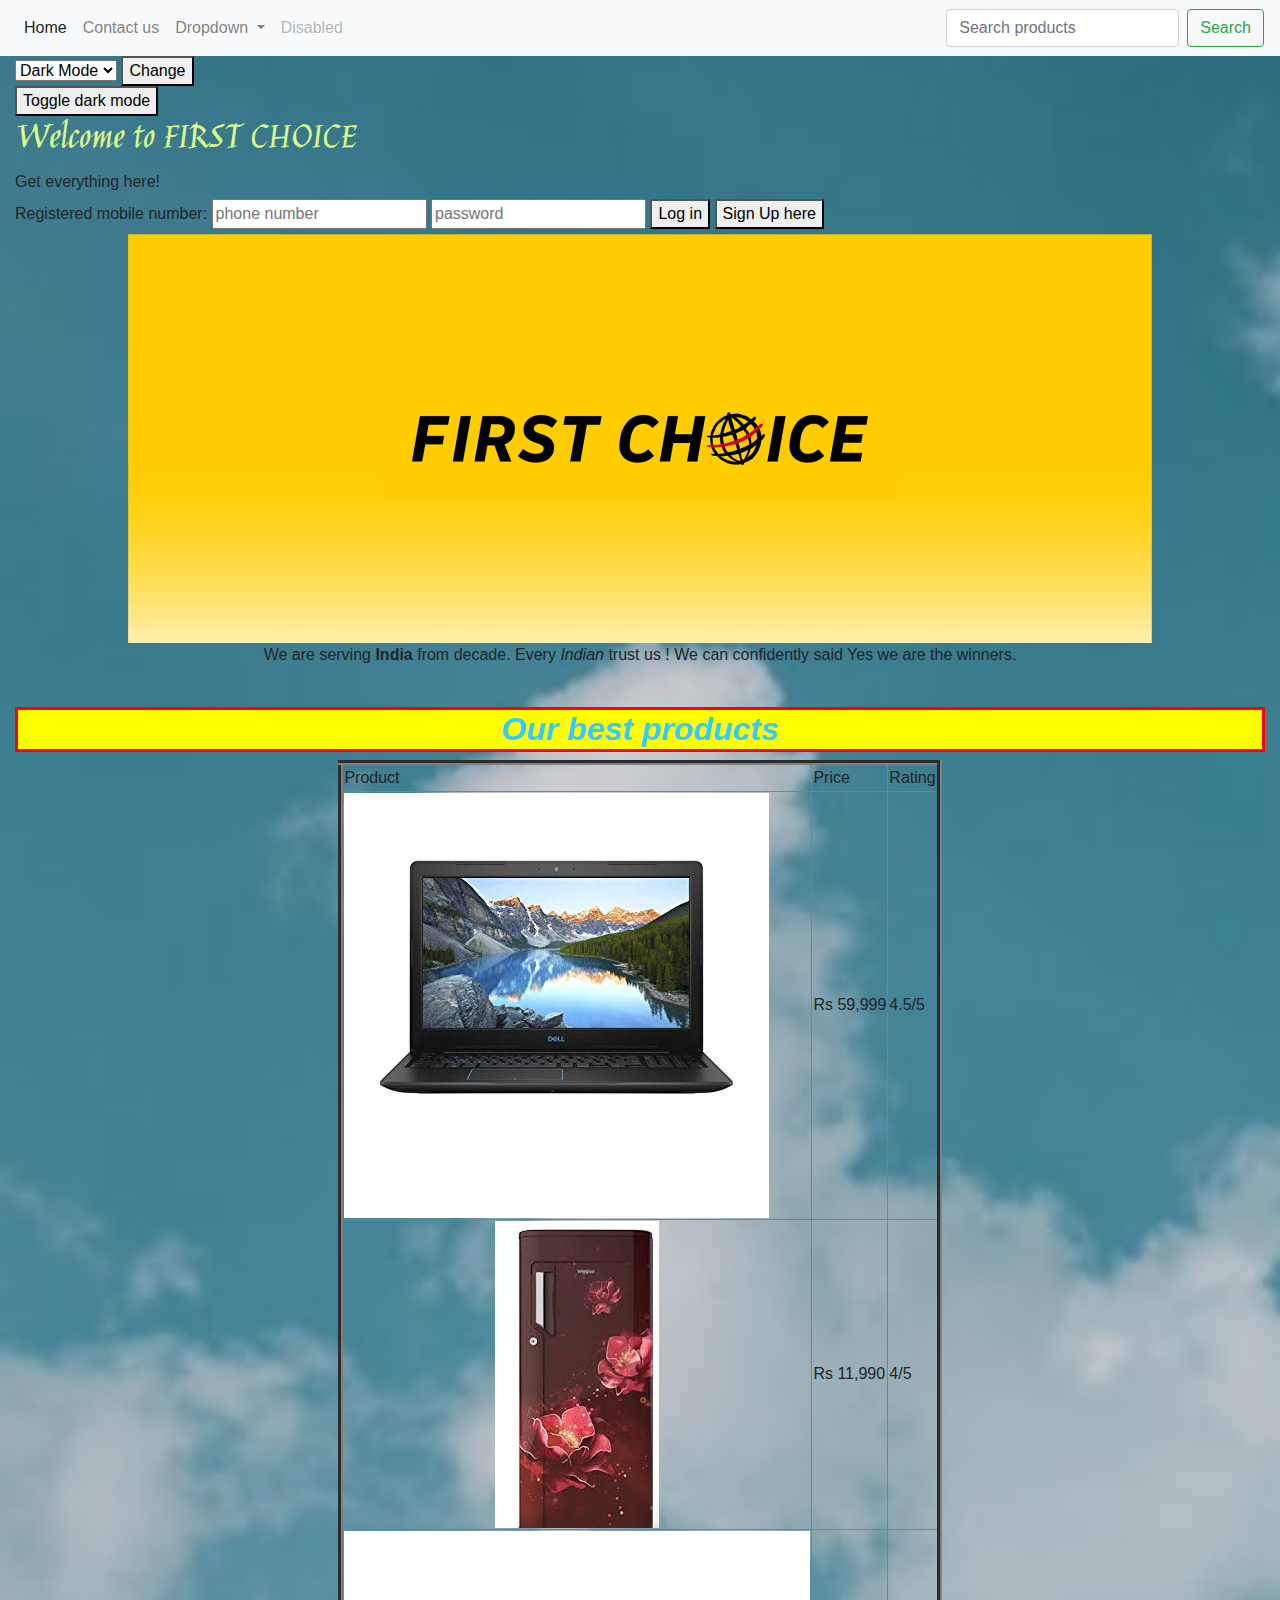
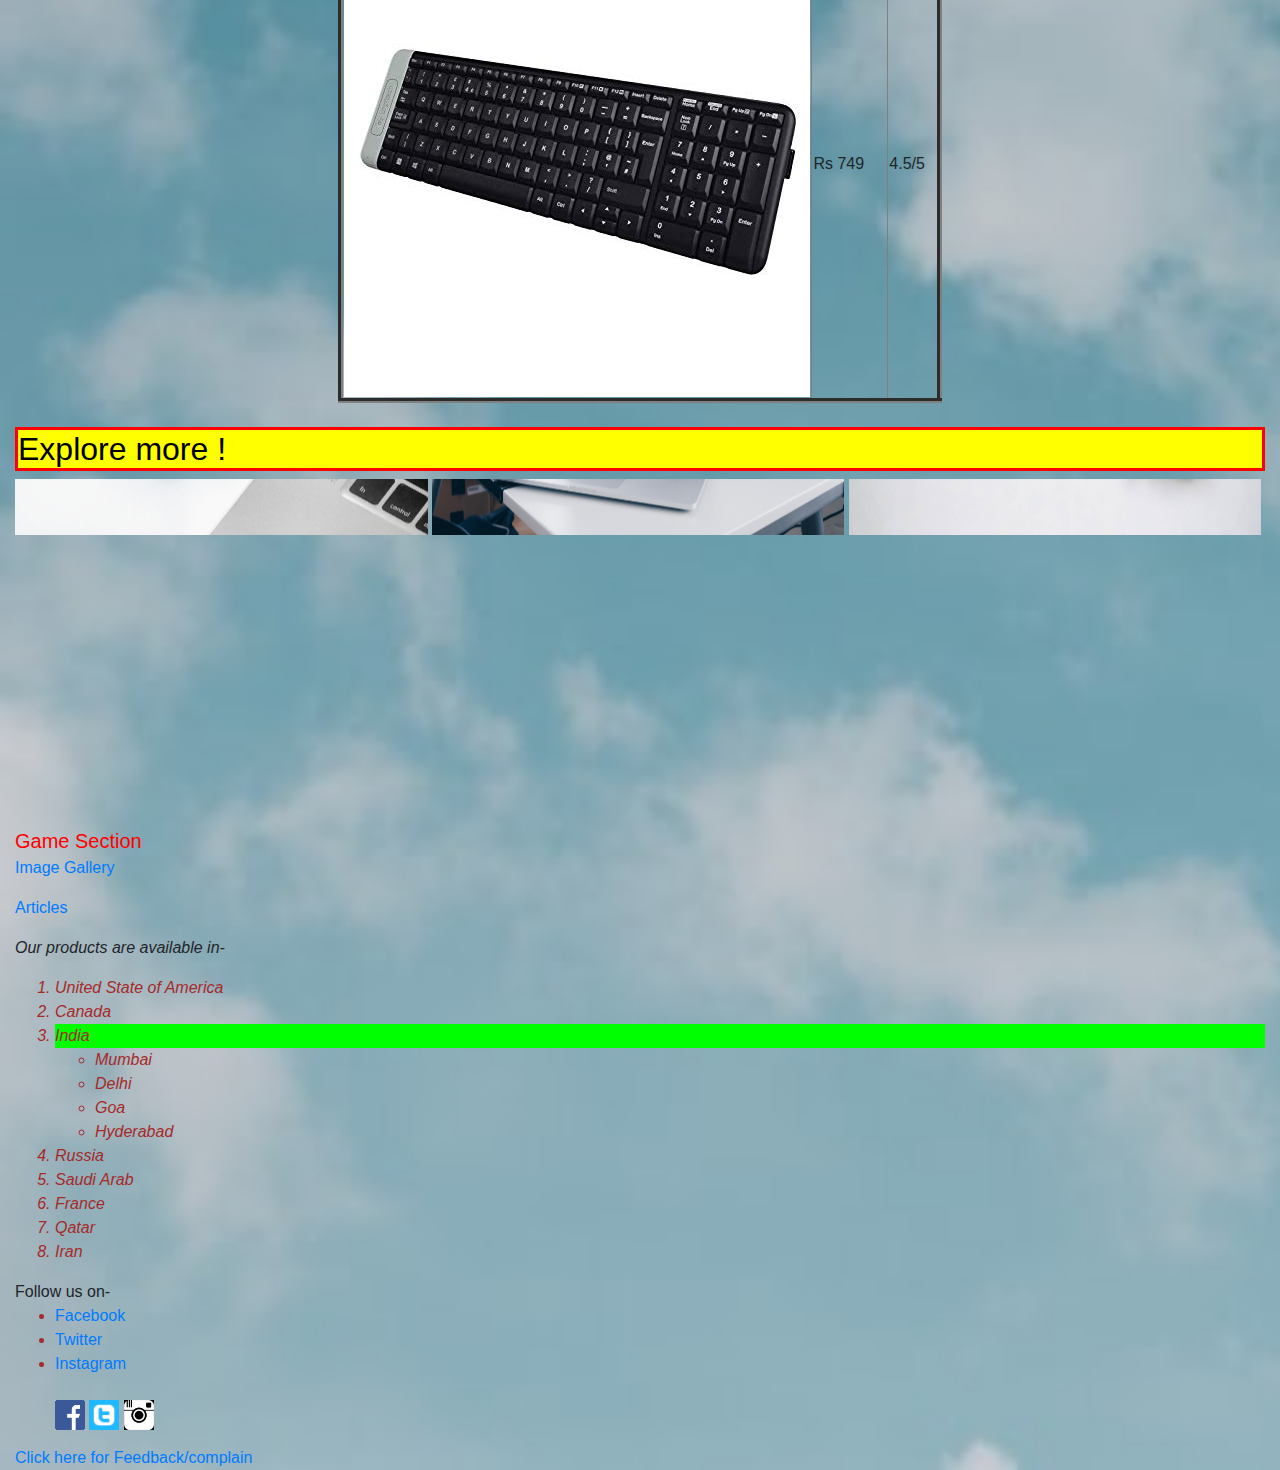
<file: index.html>
<!DOCTYPE html> <!-- hollw assign newest html  -->
<html>
<head>
	<title>First Choice</title> <!-- top of the page ie title bar  -->

	            <!-- using css here ... writing here will effect in whole page -->
	            <!-- we can write css in html file as well as in different file but we will connect them -->
	            <style type="text/css">
	            	/*	selector {
							property : value;
	            	} */
	            	li {
	            		color: brown;
	            	}
	            	
	            </style>
	            <link rel="stylesheet" type="text/css" href="bootstrap.css">
	            <link rel="stylesheet" type="text/css" href="MBA_Project_Page_2(feedback)_2020.css">

	               					<!-- ................GOOGLE FONT -->
	            <link href="https://fonts.googleapis.com/css?family=Jim+Nightshade&display=swap" rel="stylesheet">
	            <!-- go to google font pick up ... attack link here ... edit/add font-familt: Jim Nightshade in css -->

	           <!--  dark mode  -->
<style >
.dark-mode {
  background: #071623 ;
color: #BADDEB;  
}
</style>
				<!-- ..................... blink css code -->
<style type="text/css">
	.blink {
      animation: blinker 0.6s linear infinite;
      color: red;
      font-size: 20px;
      /*font-weight: bold;*/
      /*font-family: sans-serif;*/
      }
       @keyframes blinker {  
      50% { opacity: 0; }
      }
</style>
</head>
<body>

					<!-- .................................................navbar using bootstrap -->

<nav class="navbar navbar-expand-lg navbar-light bg-light">
 
  <button class="navbar-toggler" type="button" data-toggle="collapse" data-target="#navbarSupportedContent" aria-controls="navbarSupportedContent" aria-expanded="false" aria-label="Toggle navigation">
    <span class="navbar-toggler-icon"></span>
  </button>

  <div class="collapse navbar-collapse" id="navbarSupportedContent">
    <ul class="navbar-nav mr-auto">
      <li class="nav-item active">
        <a class="nav-link" href="#">Home <span class="sr-only">(current)</span></a>
      </li>
      <li class="nav-item">
        <a class="nav-link" href="#">Contact us</a>
      </li>
      <li class="nav-item dropdown">
        <a class="nav-link dropdown-toggle" href="#" id="navbarDropdown" role="button" data-toggle="dropdown" aria-haspopup="true" aria-expanded="false">
          Dropdown
        </a>
        <div class="dropdown-menu" aria-labelledby="navbarDropdown">
          <a class="dropdown-item" href="#">Action</a>
          <a class="dropdown-item" href="#">Another action</a>
          <div class="dropdown-divider"></div>
          <a class="dropdown-item" href="#">Something else here</a>
        </div>
      </li>
      <li class="nav-item">
        <a class="nav-link disabled" href="#" tabindex="-1" aria-disabled="true">Disabled</a>
      </li>
    </ul>
    <form class="form-inline my-2 my-lg-0">
      <input class="form-control mr-sm-2" type="search" placeholder="Search products" aria-label="Search">
      <button class="btn btn-outline-success my-2 my-sm-0" type="submit">Search</button>
    </form>
  </div>
</nav>



					<!-- ... container -->

<div class="container-fluid">	

								<!-- ............................dark mode light mode code -->
	<form>
		<select name="Dark/Light" > <!-- make a form for selection of options -->
			<option value="change1">Dark Mode</option>
			<option value="change2">Light Mode</option>
		</select>
		<button>Change</button>
		
		
	</form>

<!-- 						.............dark mode button and javascrip code -->
<button onclick="myFunction()">Toggle dark mode</button>
	<script>
function myFunction() {
   var element = document.body;
   element.classList.toggle("dark-mode");
}
</script>


	<h1 style="color : #DDFF88; ">Welcome to FIRST CHOICE</h1> <!-- h1 h2 h3 .. h6 are height/size -->   <!-- style="color : red;  is css -->
	<h6>Get everything here!</h6>

				<!-- ..........................................	Log in | sign up coding -->
	<form action="MBA_Project_Page_1_2020.html	"> <!-- we will redirect to this page by action .. sending data to this page -->
		<label for="username">Registered mobile number: </label> <!-- label name to username id -->
		<input id="username" name="usernameValue" type="number" placeholder="phone number" required> <!-- id for label, type- email , number, text . required is necessary -->
		<input type="password" placeholder="password" required>	<!--  password for password entering -->
		<button>Log in</button> <!-- buttons -->
		<button>Sign Up here</button>
	</form>


						<!-- .......................first choice logo code -->
	<center>
		<a href="index.html" > <img src="firstchoicelogo1.png" ></a> <!-- a href proivde url/link and img src provide image  -->  
	</center>

	<center>
	<p>We are serving <strong>India</strong> from decade. Every <i>Indian </i>trust us ! We can confidently said Yes we are the winners.</p>	<!-- <P> breaks the line to next line. strong or <b> makes the word bold. i or  <em> makes italic -->
	</center>


										<!-- .............................................best product table section -->
	<br> <center>
	<table border="5">
		<h2><b><i>Our best products</i></b></h2>
		<thead>
			<tr>
				<td>Product</td>
				<td>Price</td>
				<td>Rating</td>
			</tr>
		</thead>
		<tbody>
			<tr>
				<td>  <a href="https://www.amazon.in/Gaming-G3-3579-i5-8300H-Windows-Graphics/dp/B07XZFYQ18/ref=sr_1_1_sspa?keywords=laptop&qid=1580210607&smid=A14CZOWI0VEHLG&sr=8-1-spons&psc=1&spLa=[base64]"><img src="product1.png"> </a> </td>
				<td>Rs 59,999</td>
				<td>4.5/5</td>
			</tr>
			<tr>
				 <td> <a href="https://www.amazon.in/Whirlpool-WDE-205-CLS-Plus/dp/B0751P1GGW/ref=sr_1_2_sspa?keywords=fridge&qid=1580214519&sr=8-2-spons&psc=1&spLa=[base64]"> <center> <img src="product2fridge.png"> </center> </a>	 </td>
				<td>Rs 11,990</td> 
				<td>4/5</td>
			</tr>
			<tr>
				<td> <a href="https://amazon.in/Logitech-K230-Wireless-Keyboard/dp/B01267B9CW/ref=sxin_0_ac_d_rm?ac_md=1-1-d2lyZWxlc3Mga2V5Ym9hcmQ%3D-ac_d_rm&cv_ct_cx=keyboard&keywords=keyboard&pd_rd_i=B01267B9CW&pd_rd_r=f6a4f3ba-ba88-4e95-b038-97b80a289fd6&pd_rd_w=dJHYU&pd_rd_wg=ywTnz&pf_rd_p=66675074-ffbc-438a-a331-371e568cfa8b&pf_rd_r=A292QYMXRC4Q4Q295V2E&psc=1&qid=1580214697&sr=1-2-fe323411-17bb-433b-b2f8-c44f2e1370d4"> <img src="product2keyboard.png"> </a> </td>
				<td>Rs 749</td>
				<td>4.5/5</td>
			</tr>
		</tbody>
	</table>
	</br> </center>


	      <!-- .............................. explore more  -->
 <!-- <center >
	<h2 style="color: black">Explore more ! </h2>
<marquee scrollamount="6"
direction="down"
behavior="scroll">
	<a id="marqueeimgcss" href="https://unsplash.com/photos/xsGxhtAsfSA"><img src="mobileshowcase.png" width=496 height=380 align=left border="1"> </a>
	<a id="marqueeimgcss" href="https://unsplash.com/s/photos/computer"><img src="laptopshow.png" width=496 height=380 border="1"> </a>
	<a id="marqueeimgcss" href="https://unsplash.com/photos/sQ0xXxQdfeY"> <img src="getgets.png" width=496 height=380 align="right" border="1"> </a>

</marquee>
</center> -->

			<!-- .................................. explore more .... using css -->
			<h2 style="color: black">Explore more ! </h2>
		<marquee scrollamount="6"
			direction="down"
			behavior="scroll">
		<a href="https://unsplash.com/photos/xsGxhtAsfSA" >	<img class="exploremoreimg" src="mobileshowcase.png"> </a>
		<a href="https://unsplash.com/s/photos/computer" >	<img class="exploremoreimg" src="laptopshow.png"> </a>
		<a href="https://unsplash.com/photos/sQ0xXxQdfeY" >	<img class="exploremoreimg" src="getgets.png"> </a>
		</marquee>



			<!-- ........................GAME SECTION  -->
<a href="MBA_Project_Page_3(GAME_TIKTAKTOE)_2020.html" class="blink">Game Section</a>

					<!-- ........................ Image Gallery -->
<p> <a href="image_gallery/image_gallery.html">Image Gallery</a></p>  <!-- images html present in image_gallery so we actually change the folder -->
	
	<!-- 	............................... Article -->
	<p> <a href="articles/articlefirst.html">Articles</a></p> 




				<!-- ........................... available cities , country list code -->
	
		<p><em>Our products are available in- </em></p>
		<ol> <!-- orderd list... numbering will be there -->
			<em>
			<li>United State of America</li>
			<li>Canada</li>
			<li id="indiaid">India</li>
				<ul>    <!-- unorderd list...  no numbering will be there -->
					<li>Mumbai</li>
					<li>Delhi</li>
					<li>Goa</li>
					<li>Hyderabad</li>
				</ul>

			<li calss="country" >Russia</li>
			<li >Saudi Arab</li>         <!-- id="indiaid" -->
			<li >France</li>				<!-- class="country"  -->
			<li>Qatar</li>
			<li>Iran</li>			 <!-- calss="country" -->
			</em>
		</ol>



									<!-- .............................follow us on code -->
		Follow us on-
		<ul>
			<li> <a href="http://www.facebook.com"> Facebook </a> </li>
			<li> <a href="http://www.twitter.com">Twitter  </a> </li>
			<li> <a href="http://www.instagram.com">Instagram  </a> </li>
				 <!-- ............img -->
		<br>
			<a href="http://www.facebook.com"> <img src="fbicon.png" width="30" height="30"> </a> 
			<a href="http://www.twitter.com"> <img src="twittericon.png" width="30" height="30" > </a> 
			<a href="http://www.instagram.com"> <img src="instagramicon.png" width=30 height=30> </a> 
		</br>
		</ul>
		<a href="MBA_Project_Page_2(feedback)_2020.html">Click here for Feedback/complain</a>
</div>
</body>
</html>
</file>
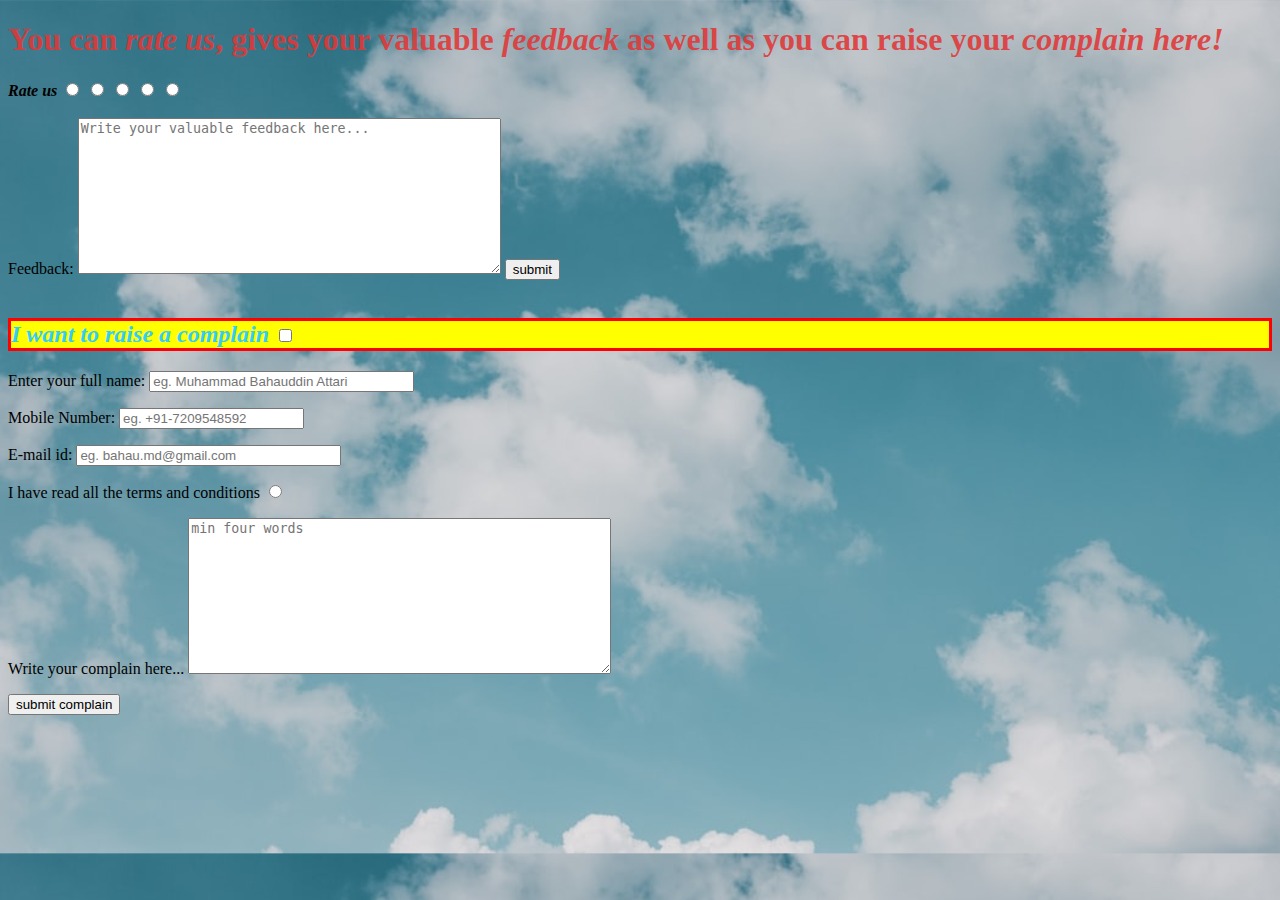
<file: MBA_Project_Page_2(feedback)_2020.html>
<!DOCTYPE html>
<html>
<head>
	<title>Feedback/Complain Page</title>
	<link rel="stylesheet" type="text/css" href="MBA_Project_Page_2(feedback)_2020.css"> <!-- link html with css file name MBA_Project_Page_2(feedback)_2020.css -->
</head>
<body>
	<h1>You can <i>rate us</i>, gives your valuable <i>feedback</i> as well as you can raise your <i>complain here!</i></h1>
	<form>
		<label for="rate1"><strong><i>Rate us</i></strong></label>
		<input id="rate1"  name="ratenow" type="radio">
		<input id="rate1"  name="ratenow" type="radio">
		<input id="rate1"  name="ratenow" type="radio">
		<input id="rate1"  name="ratenow" type="radio"> <!-- radio have only select option -->
		<input id="rate1"  name="ratenow" type="radio">	<!--  by entering same name ie ratenow user can only select one of the choice -->
	</form>
	<form>

		<br> 
		<label for="feedbacknow">Feedback:</label>
		<textarea  id="feedbacknow" type="text" name="feedback" required placeholder="Write your valuable feedback here..." minlength="4"  rows="10" cols="50"></textarea>
		<input type="submit" value="submit"></br>
	</form>
	<form>

		<br> <h2> <label for="complainconfirm" > <em>I want to raise a complain</em> </label> 
		<input id="complainconfirm" type="checkbox" value="confirmedcomplaint" required> </h2>  <!-- checkbox is the input type ... select deselect feature -->
		<p><label for="name">Enter your full name:</label>
		<input id="name" type="text" placeholder="eg. Muhammad Bahauddin Attari" size="30" required ></p>
		<p><label for="number">Mobile Number:</label>
		<input id="number" type="number" placeholder="eg. +91-7209548592" required></p>
		<p><label for="email">E-mail id: </label>
		<input id="email" type="email" placeholder="eg. bahau.md@gmail.com" size="30" required ></p>
		<p><label for="agrement">I have read all the terms and conditions</label>
		<input id="agrement" type="radio" name="agrementconfirmed" required="required">   <!-- required not working without name -->
		<p><label for="complaintext">Write your complain here...</label>
			<textarea id="complaintext" type="text" required placeholder="min four words" rows="10" cols="50"></textarea>
			<p><input type="submit" value="submit complain"></p>
			</br>
	</form>



</body>
</html>
</file>
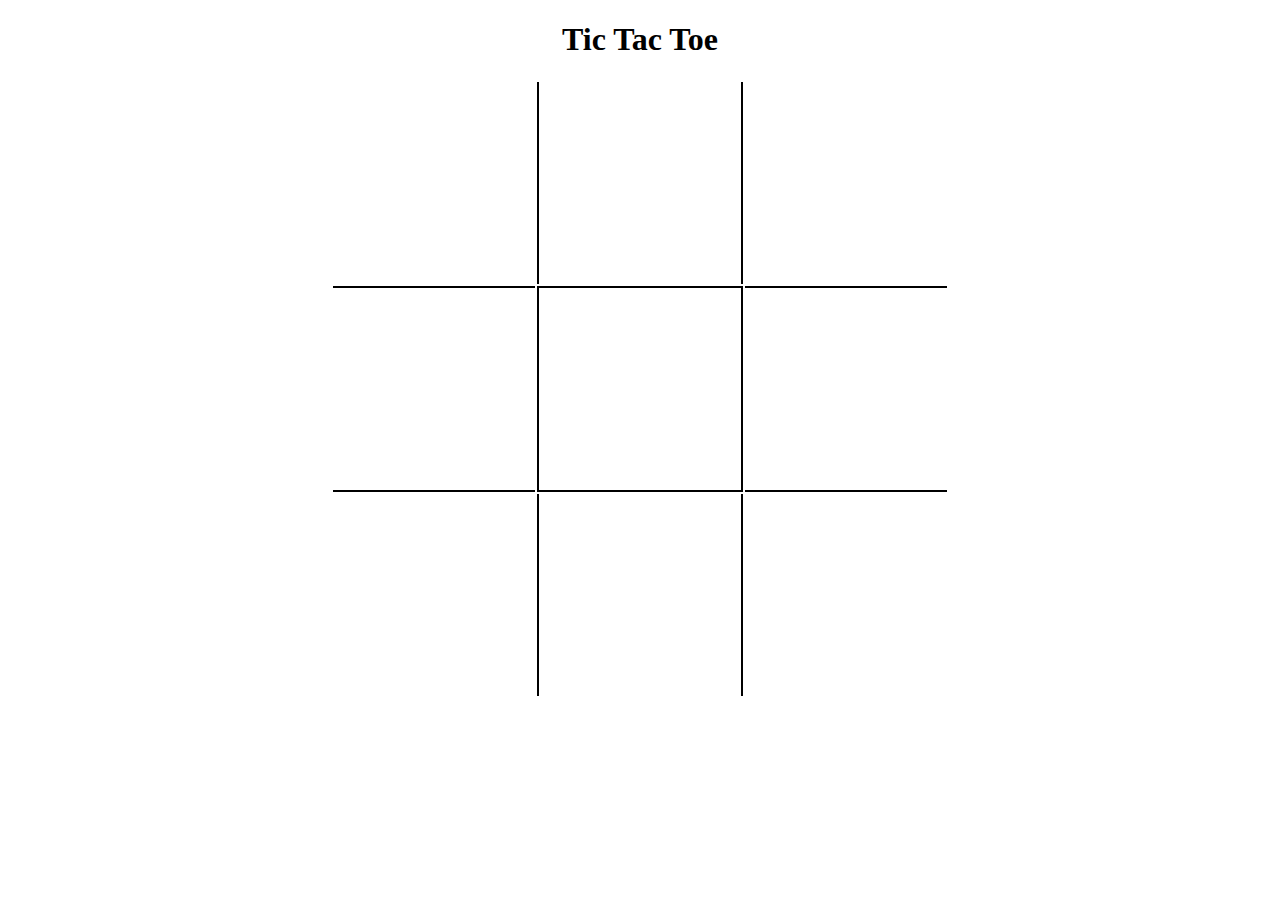
<file: MBA_Project_Page_3(GAME_TIKTAKTOE)_2020.html>
<!DOCTYPE html>
<html>
<head>
	<title> Tic Tac Toe | GAME</title>
	<style type="text/css">
		td {
			width: 100px;
			height: 100px;
		}
		h1 {
			text-align: center;
		}
		table {
			margin: auto;
		}
		.verticle {
			height: 200px;
			border-left: 2px solid black;
			border-right: 2px solid black;

		}
		.horizontal {
			width: 200px;
			border-top: 2px solid black;
			border-bottom: 2px solid black;
		}

	</style>
</head>
<body>

	<table >
		<h1 >Tic Tac Toe</h1>
		<tr>
			<td ></td>
			<td class="verticle"></td>	
			<td ></td>
		</tr>
		<tr >
			<td class="horizontal"></td>
			<td class="verticle horizontal"	></td>
			<td class="horizontal"></td>
		</tr>
		<tr>
			<td ></td>
			<td class="verticle"></td>
			<td ></td>
		</tr>
	</table>
</body>
</html>
</file>
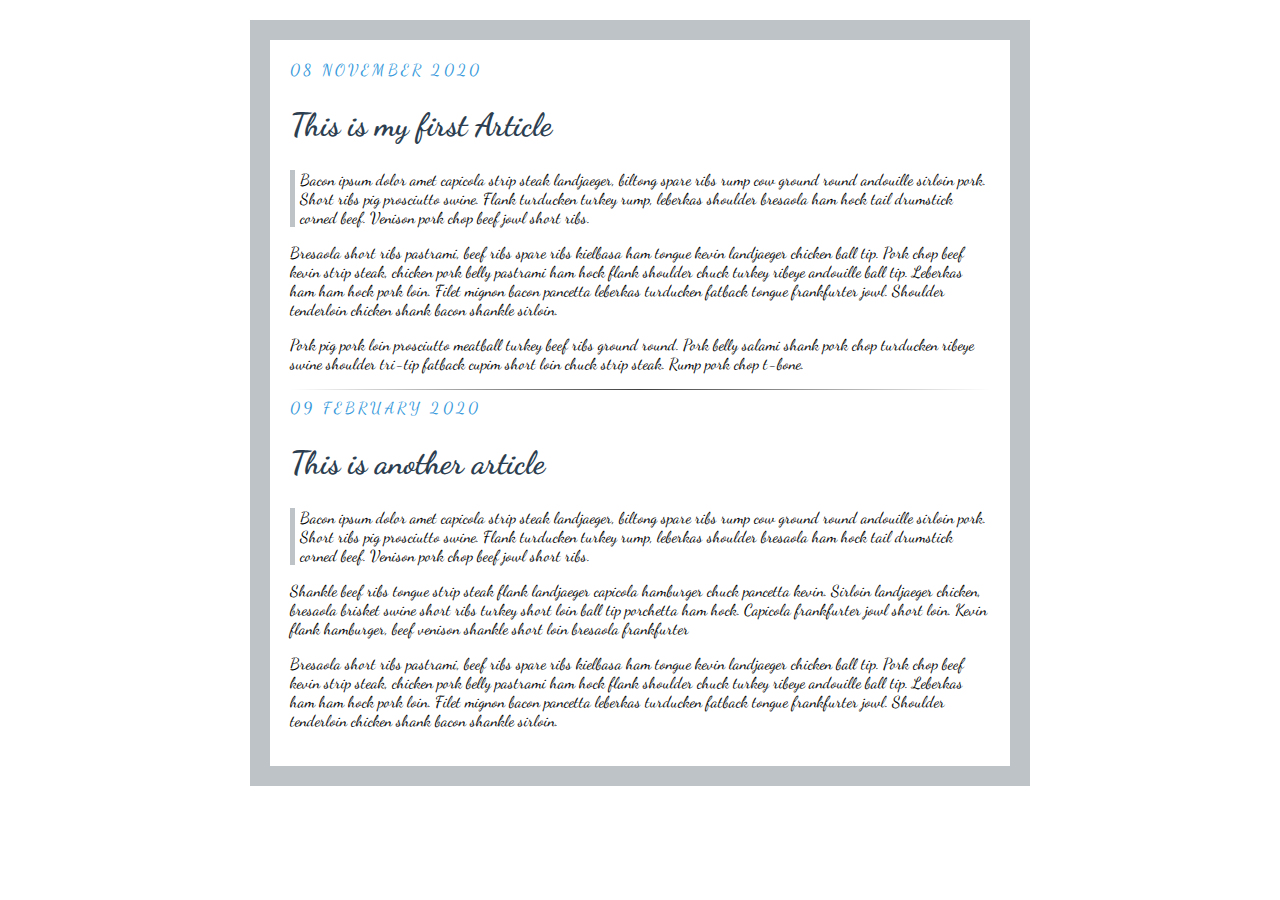
<file: Articles/articlefirst.html>
<!DOCTYPE html>
<html>
<head>
	<title>My Blog</title>
	
	<link rel="stylesheet" type="text/css" href="articlefirst.css">
	<link href="https://fonts.googleapis.com/css?family=Dancing+Script:500&display=swap" rel="stylesheet">
</head>
<body>

<div class="post">

	<div class="date">08 NOVEMBER 2020</div>
	<h2>This is my first Article</h2>

	<p class="quote">
	Bacon ipsum dolor amet capicola strip steak landjaeger, biltong spare ribs rump cow ground round andouille sirloin pork. Short ribs pig prosciutto swine. Flank turducken turkey rump, leberkas shoulder bresaola ham hock tail drumstick corned beef. Venison pork chop beef jowl short ribs.
	</p>

	<p><p>Bresaola short ribs pastrami, beef ribs spare ribs kielbasa ham tongue kevin landjaeger chicken ball tip. Pork chop beef kevin strip steak, chicken pork belly pastrami ham hock flank shoulder chuck turkey ribeye andouille ball tip. Leberkas ham ham hock pork loin. Filet mignon bacon pancetta leberkas turducken fatback tongue frankfurter jowl. Shoulder tenderloin chicken shank bacon shankle sirloin.</p></p>
	
	<p>Pork pig pork loin prosciutto meatball turkey beef ribs ground round. Pork belly salami shank pork chop turducken ribeye swine shoulder tri-tip fatback cupim short loin chuck strip steak. Rump pork chop t-bone.</p>
		<hr>
</div>

		<!-- another post -->

<div class="post">
	<div class="date">09 February 2020</div>
	<h2>This is another article</h2>

	<P class="quote">
	Bacon ipsum dolor amet capicola strip steak landjaeger, biltong spare ribs rump cow ground round andouille sirloin pork. Short ribs pig prosciutto swine. Flank turducken turkey rump, leberkas shoulder bresaola ham hock tail drumstick corned beef. Venison pork chop beef jowl short ribs.
	</P>

	<p>Shankle beef ribs tongue strip steak flank landjaeger capicola hamburger chuck pancetta kevin. Sirloin landjaeger chicken, bresaola brisket swine short ribs turkey short loin ball tip porchetta ham hock. Capicola frankfurter jowl short loin. Kevin flank hamburger, beef venison shankle short loin bresaola frankfurter</p>
	
	<p>Bresaola short ribs pastrami, beef ribs spare ribs kielbasa ham tongue kevin landjaeger chicken ball tip. Pork chop beef kevin strip steak, chicken pork belly pastrami ham hock flank shoulder chuck turkey ribeye andouille ball tip. Leberkas ham ham hock pork loin. Filet mignon bacon pancetta leberkas turducken fatback tongue frankfurter jowl. Shoulder tenderloin chicken shank bacon shankle sirloin.</p>
</div>
	



</div>


	







</div>
		


































		<!-- <p id="para1">February 07 2020</p>
		<p id="para2">This is My First Article</p>
		<p id="para3">Bacon ipsum dolor amet capicola strip steak landjaeger, biltong spare ribs rump cow ground round andouille sirloin pork. Short ribs pig prosciutto swine. Flank turducken turkey rump, leberkas shoulder bresaola ham hock tail drumstick corned beef. Venison pork chop beef jowl short ribs.
		</p>
		<p class="font">Bresaola short ribs pastrami, beef ribs spare ribs kielbasa ham tongue kevin landjaeger chicken ball tip. Pork chop beef kevin strip steak, chicken pork belly pastrami ham hock flank shoulder chuck turkey ribeye andouille ball tip. Leberkas ham ham hock pork loin. Filet mignon bacon pancetta leberkas turducken fatback tongue frankfurter jowl. Shoulder tenderloin chicken shank bacon shankle sirloin.</p>
		<p id="para5">Pork pig pork loin prosciutto meatball turkey beef ribs ground round. Pork belly salami shank pork chop turducken ribeye swine shoulder tri-tip fatback cupim short loin chuck strip steak. Rump pork chop t-bone.</p>
		<p id="para1">February 08 2020</p>
		<p id="para2">This is Another Article</p>
		<p id="para3">  Bacon ipsum dolor amet capicola strip steak landjaeger, biltong spare ribs rump cow ground 					round andouille sirloin pork. Short ribs pig prosciutto swine. Flank turducken turkey rump, 				leberkas shoulder bresaola ham hock tail drumstick corned beef. Venison pork chop beef jowl 				short ribs.</p>

		<p class="font">				Shankle beef ribs tongue strip steak flank landjaeger capicola hamburger chuck pancetta 					kevin. Sirloin landjaeger chicken, bresaola brisket swine short ribs turkey short loin ball 				tip porchetta ham hock. Capicola frankfurter jowl short loin. Kevin flank hamburger, beef 					venison shankle short loin bresaola frankfurter</p>

		<p class="font">				Bresaola short ribs pastrami, beef ribs spare ribs kielbasa ham tongue kevin landjaeger chicken ball tip. Pork chop beef kevin strip steak, chicken pork belly pastrami ham hock flank shoulder chuck turkey ribeye andouille ball tip. Leberkas ham ham hock pork loin. Filet mignon bacon pancetta leberkas turducken fatback tongue frankfurter jowl. Shoulder tenderloin chicken shank bacon shankle sirloin.</p> -->

	


</body>
</html>
</file>
<file: MBA_Project_Page_2(feedback)_2020.css>
h1 {     /*make all the h3 text colored*/
	/*color: #FF11FF ;   2 for red 2 for green 2 for blue*/
	/*color: rgb(0-255,0-255,0-255);*/
	/*color: rgba(0-255,0-255,0-255,0.0-1);*/

	color: rgba(225,55,55,0.88);
	font-family: Jim Nightshade;
}

h2 {
	color: #33CCFF;
	/*border-width: 5px;      making border arround h2 with setting width/size solidity and color
	border-style: solid;
	border-color: red;*/
	border: 3px solid red;  /*shortcut*/
	background: yellow;
}
body {
			
				
			
				background: url("backgroundofindex.png");
				background-size: cover;
			
  	}
  	               /*................. id can modify single /,multiple desired line*/
 #indiaid{
 	background: #00FF00;
 }
/*                             ......class can modify multiple 
.country {
	background-color: red;
}
*/	

.dark-mode {
  background-color: black;
  
}

/*#marqueeimgcss{
	/*content - width - height*/
	/*width: 50%;*/

	/*border:*/ 


	/*Padding*/
	

	/*Margin*/
	/*margin: 0 1.5px;*/

/*}*/

.exploremoreimg {
	width: 33%;
	height: 340px;
	

	
}
</file>
<file: Articles/articlefirst.css>
body {
	width: 80%;
	border: 20px solid #bdc3c7;
	font-family: Dancing script; 
	padding: 20px;
	margin: 20px auto;
	max-width: 700px;
 
}

.date {
	color: #3498db;
	letter-spacing: 0.2rem;
	text-transform: uppercase;
}

.quote {
	border-left: 5px solid #bdc3c7;
	padding-left: 5px;
}

h2 {
	font-size: 2.0rem;
	font-weight: bold;
	color: #2c3e50;
}


hr {
    border: 0;
    height: 1px;
    background-image: linear-gradient(to right, rgba(0, 0, 0, 0), rgba(0, 0, 0, 0.75), rgba(0, 0, 0, 0));
}
























/*body {
	border:  20px solid #bdc3c7;
	width: 80%;
	margin: 10px auto;
	padding: 20px;
	max-width: 800px;
	margin-bottom: 20px;
}
}
span {
	border: 10;
}

#para1 {
	color:#00BFFF;
	font-weight: 500;
	letter-spacing: 0.3rem;
}
#para2 {
	font-size: 25px;
	font-weight: bold;
}
#para3 {
	
	border-left:  solid gray;
	font-family: Dancing Script;
	padding-left: 10px;

}
.font {
	font-family: Dancing Script;
}
#para5 {
	border-bottom: solid #f1f1f1;
	margin-bottom: 20px; 
	font-family: Dancing Script;
	margin-bottom: 20px;
}
*/
</file>
